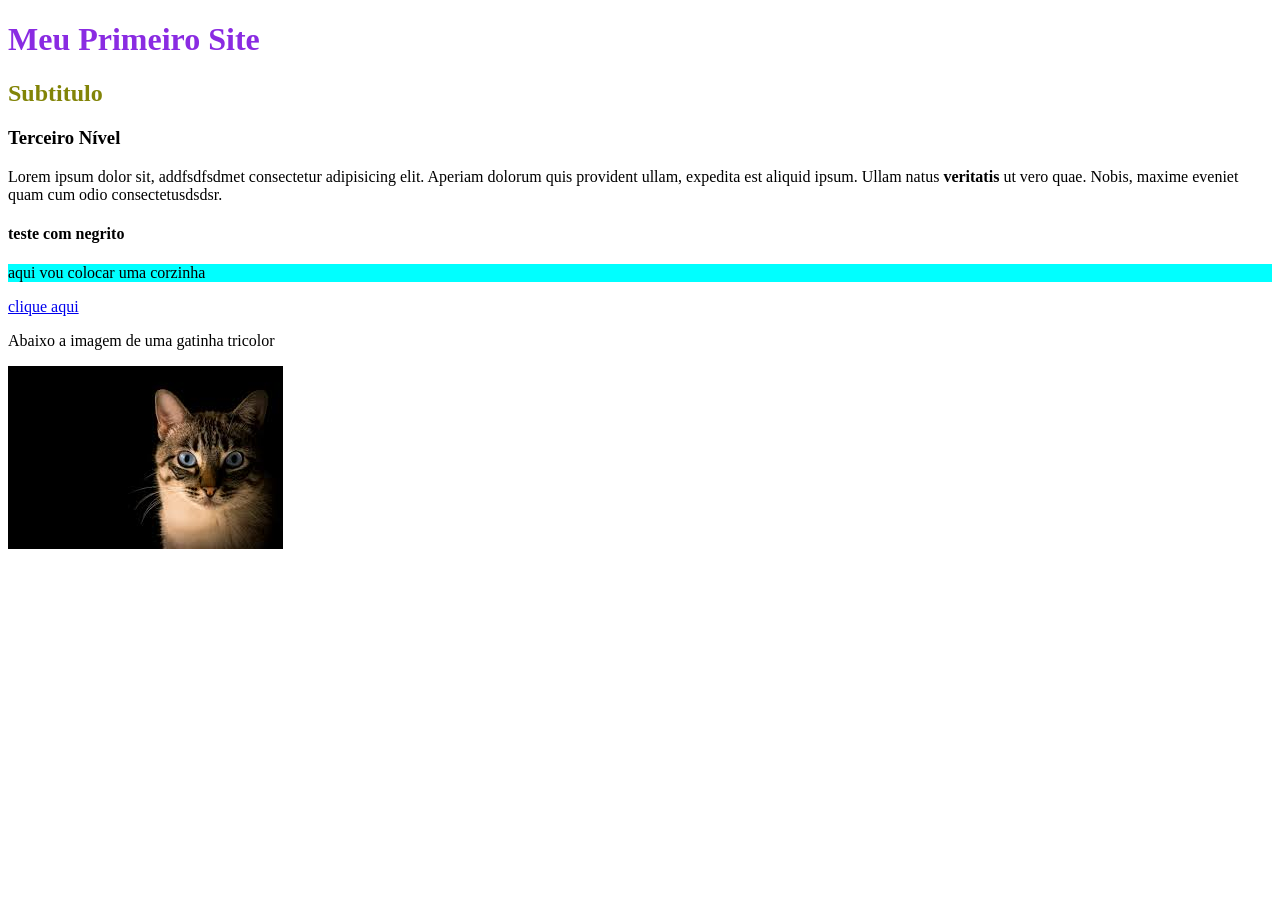
<file: index.html>
<!DOCTYPE html>
<html lang="pt-br">
<head>
    <meta charset="UTF-8">
    <meta name="viewport" content="width=git , initial-scale=1.0">
    <title>PrimeiroSite</title>
</head>
    <link rel="stylesheet" href="style.css">
<body>
   <h1>Meu Primeiro Site</h1> 

   <h2>Subtitulo</h2>

   <H3>Terceiro Nível</H3>

   <p>Lorem ipsum dolor sit, addfsdfsdmet consectetur adipisicing elit. Aperiam dolorum quis provident ullam, expedita est aliquid ipsum. Ullam natus <strong>veritatis</strong> ut vero quae. Nobis, maxime eveniet quam cum odio consectetusdsdsr.</p>
<h4>teste com <strong> negrito </strong></h4>
<p style="background-color: aqua;"> aqui vou colocar uma corzinha</p>
<p><a href="https://lanezita.github.io/primeiro_repo/" target="_blank"> clique aqui</a></p>

<p> Abaixo a imagem de uma gatinha tricolor</p>
<img src="./assets/images.jpg" alt="imagem de uma gata tricolor">


</body>
</html>
</file>
<file: style.css>
h1 {
    color:blueviolet
}
h2 {
    color:rgb(130, 132, 7)
}
</file>
